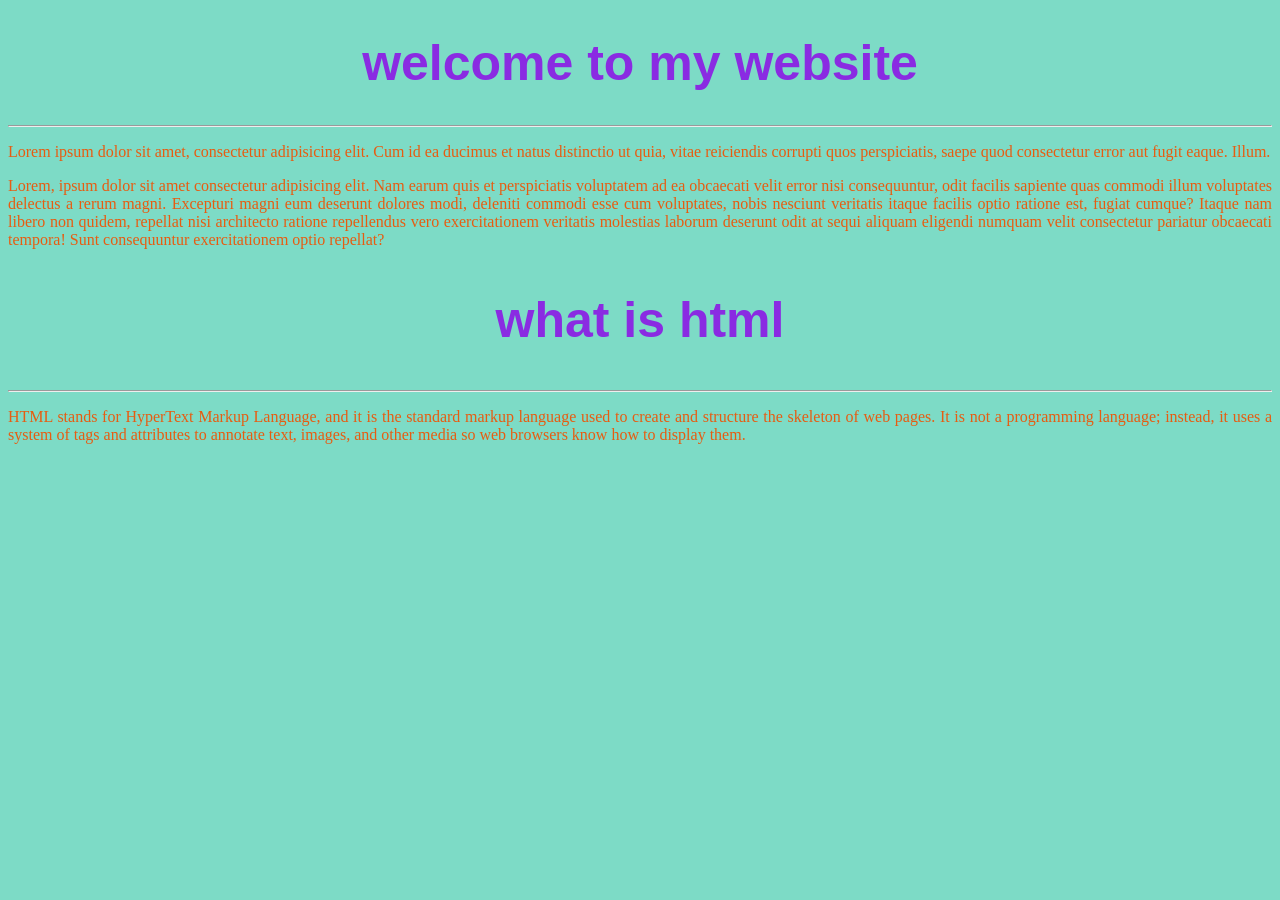
<file: index.html>
<!DOCTYPE html>
<html lang="en">

<head>
    <meta charset="UTF-8">
    <meta name="viewport" content="width=device-width, initial-scale=1.0">
    <title>my first web developmen jaourney</title>
    <link rel="shortcut icon"
        href="https://encrypted-tbn0.gstatic.com/images?q=tbn:ANd9GcRPmSsAewtWLXXMovyP4mYv5cDR1jVvypwfHrvNZs7H6A&s">
<style>
    .h1{
        text-align: center;
        color: blueviolet;
        text-shadow: 20px 20px 20px 40px;
        font-size: 50px;
        font-family: Verdana, Geneva, Tahoma, sans-serif;
    }
    .p{
        text-align: justify;
        color: rgb(231, 92, 17);
        font-size: medium;
        font-family: Cambria, Cochin, Georgia, Times, 'Times New Roman', serif;
    }
    body{
        background-color: rgba(34, 194, 159, 0.586);
    }
    
</style>
    </head>

<body>
    <h1 class="h1">welcome to my website </h1>
    <hr>
    <p class="p">Lorem ipsum dolor sit amet, consectetur adipisicing elit. Cum id ea ducimus et natus distinctio ut quia, vitae
        reiciendis corrupti quos perspiciatis, saepe quod consectetur error aut fugit eaque. Illum.</p>
    <p class="p">Lorem, ipsum dolor sit amet consectetur adipisicing elit. Nam earum quis et perspiciatis voluptatem ad ea
        obcaecati velit error nisi consequuntur, odit facilis sapiente quas commodi illum voluptates delectus a rerum
        magni. Excepturi magni eum deserunt dolores modi, deleniti commodi esse cum voluptates, nobis nesciunt veritatis
        itaque facilis optio ratione est, fugiat cumque? Itaque nam libero non quidem, repellat nisi architecto ratione
        repellendus vero exercitationem veritatis molestias laborum deserunt odit at sequi aliquam eligendi numquam
        velit consectetur pariatur obcaecati tempora! Sunt consequuntur exercitationem optio repellat?</p>
    <h2 class="h1">what is html</h2>
    <hr>
    <p class="p">HTML stands for HyperText Markup Language, and it is the standard markup language used to create and structure
        the skeleton of web pages. It is not a programming language; instead, it uses a system of tags and attributes to
        annotate text, images, and other media so web browsers know how to display them.</p>
</body>

</html>
</file>
